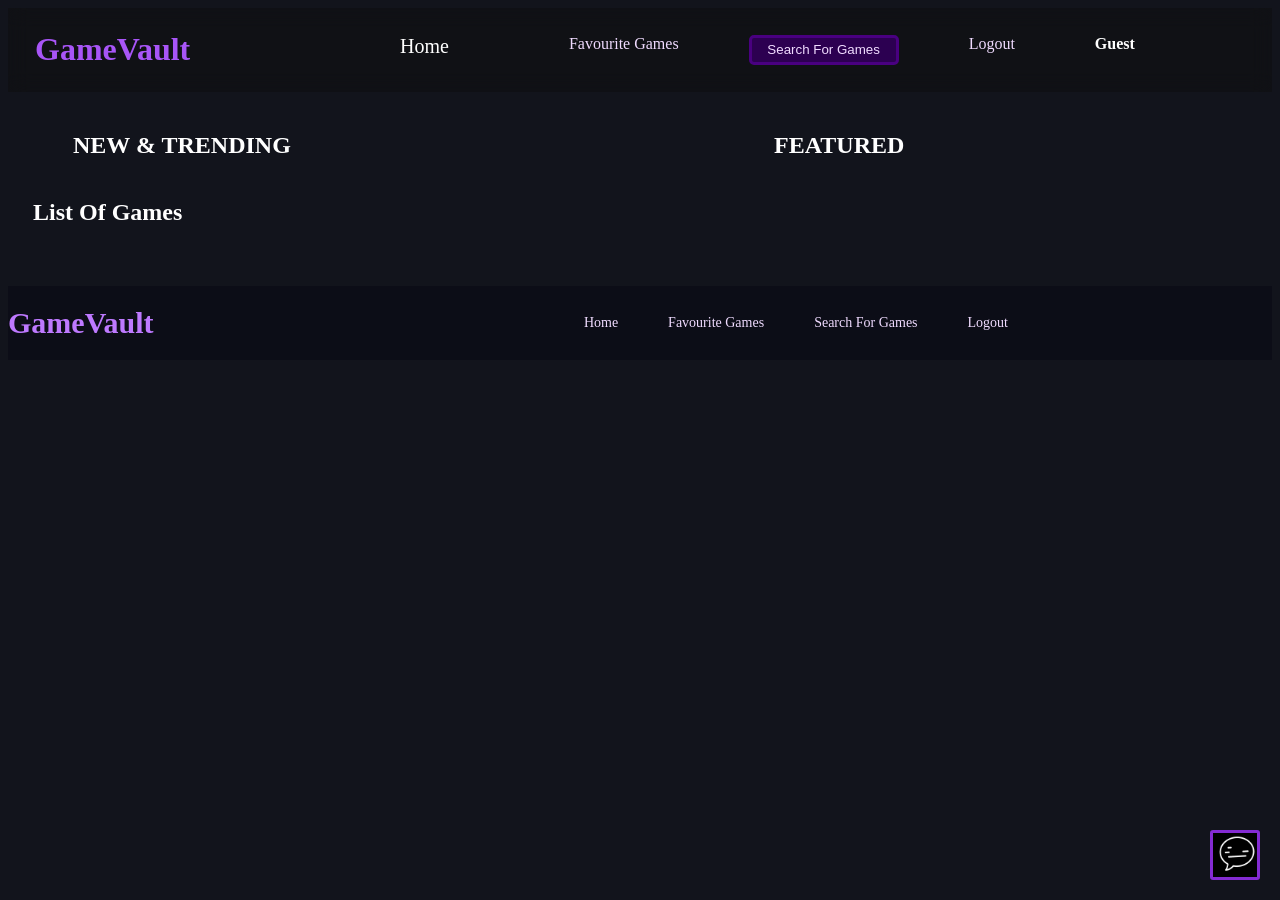
<file: index.html>
<!DOCTYPE html>
<html lang="en">
<head>
    <meta charset="UTF-8">
    <meta name="viewport" content="width=device-width, initial-scale=1.0">
    <title>GameVault</title>
    <link rel="stylesheet" href="css/index.css">
</head>
<body>
    <header>
        <h1>GameVault</h1>
        <ul class="navbar">
            <li><a href="index.html" class="here">Home</a></li>
            <li><a href="favgame_page.html" >Favourite Games</a></li>
            <li><button class="search-btn" onclick="window.location.href='find_page.html'">Search For Games</button></li>
            <li><a href="login_page.html">Logout</a></li>
            <li>
                <div class = "user-info">
                    <span id="username-display">Loading...</span>
                </div>
            </li>
        </ul>
    </header> 

    <div class="top-section">
        <section class="trending-section">
            <h2>NEW & TRENDING</h2>
            <div id="new-games-list-container" class="trending-list"></div>
        </section>

        <section class="featured-section">
            <h2>FEATURED</h2>
            <div id="featured-game-container"></div>
        </section>
    </div>

    <section class="list-games">
        <h2 id="list-title">List Of Games</h2>
        <div id="game-list-container" class="movie-grid"></div>
    </section>

    <button onclick="openChatBot()" class="chatBot-btn">
        <img src="chatboticon.gif" alt="Chatbot Icon" style="width: 38px; height: 38px;">
    </button>

    <footer>
        <div class="footer-content">
            <div class =" footer-name">GameVault</div>
            <div class="footer-links">
                <a href="index.html">Home</a>
                <a href="favgame_page.html">Favourite Games</a>
                <a href="find_page.html">Search For Games</a>
                <a href="login_page.html">Logout</a>
            </div>
        </div>
    </footer>
    <iframe
        id="chatbot"
        src="https://www.chatbase.co/chatbot-iframe/-XcrQquER0ESdqKqp13ms"
        width="100%"
        style="height: 25%; min-height: 500px; display: none; max-width: 20%; position: fixed; bottom: 80px; right: 20px;border-radius: 10px; z-index: 1000; border-color:blueviolet"
        frameborder="1"
        allow="microphone"
    ></iframe>
    <script>
        let flagChatBot = false;
        function openChatBot() {
            let chatbot = document.getElementById("chatbot");
            chatbot.style.display = flagChatBot ? "none" : "block";
            flagChatBot = !flagChatBot;
        }
    </script>
    <script src="script/index.js"></script>
</body>
</html>
</file>
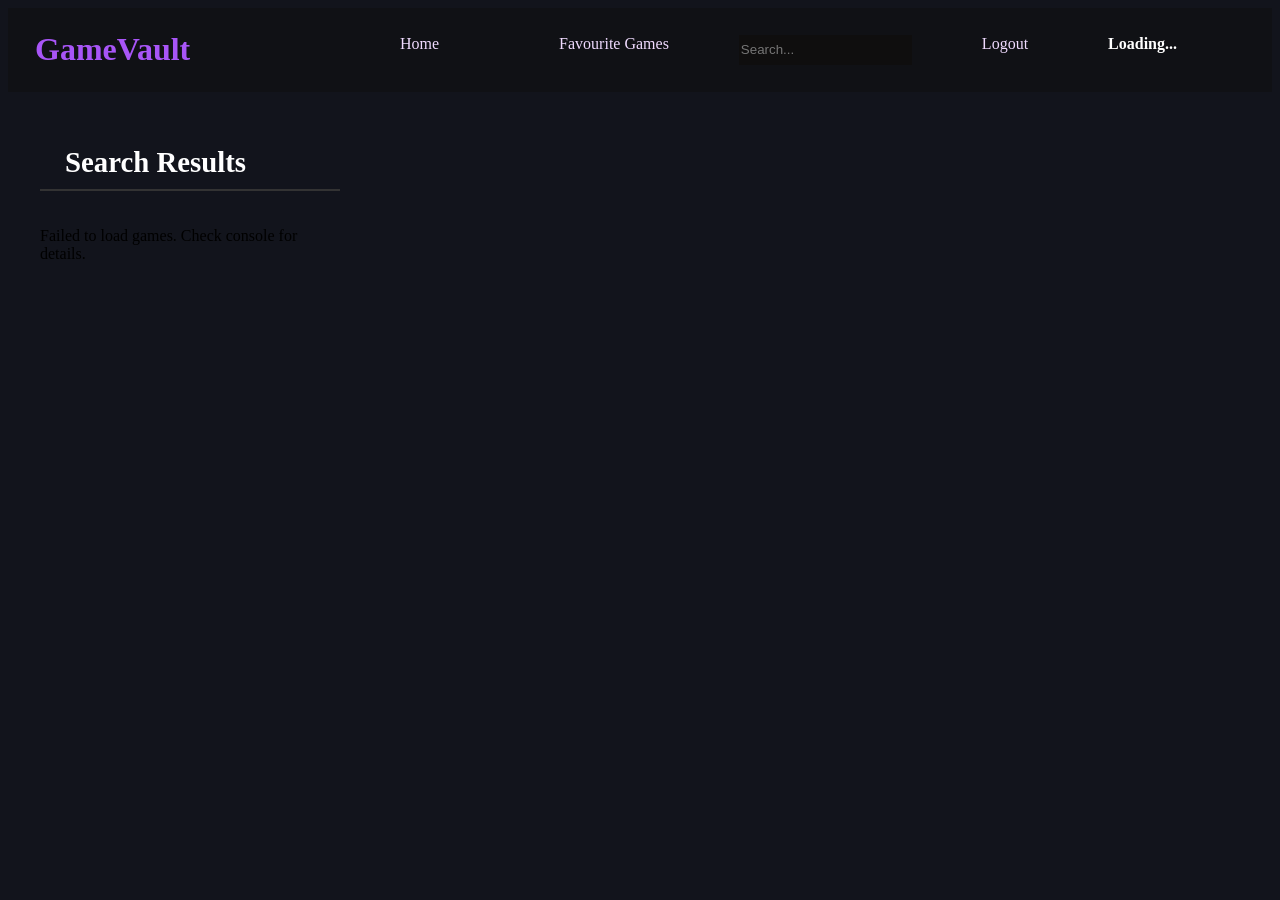
<file: find_page.html>
<!DOCTYPE html>
<html lang="en">
<head>
    <meta charset="UTF-8">
    <meta name="viewport" content="width=device-width, initial-scale=1.0">
    <title>GameVault</title>
    <link rel="stylesheet" href="css/find.css">
    
</head>
<body>
    <header>
        <h1 onclick="window.location.href='index.html'">GameVault</h1>
        <ul class="navbar">
            <li><a href="index.html">Home</a></li>
            <li><a href="favgame_page.html" >Favourite Games</a></li>
            <input class="searchMovies" type="search" placeholder="Search..."></input>
            <li><a href="login_page.html">Logout</a></li>
            <li>
                <div class = "user-info">
                    <span id="username-display">Loading...</span>
                </div>
            </li>
        </ul>
    </header> 

    <div class="results-container">
        <h2>Search Results</h2>
        <div id="results"></div>

    </div>
    <script src="script/find.js"></script>
</body>
</html>
</file>
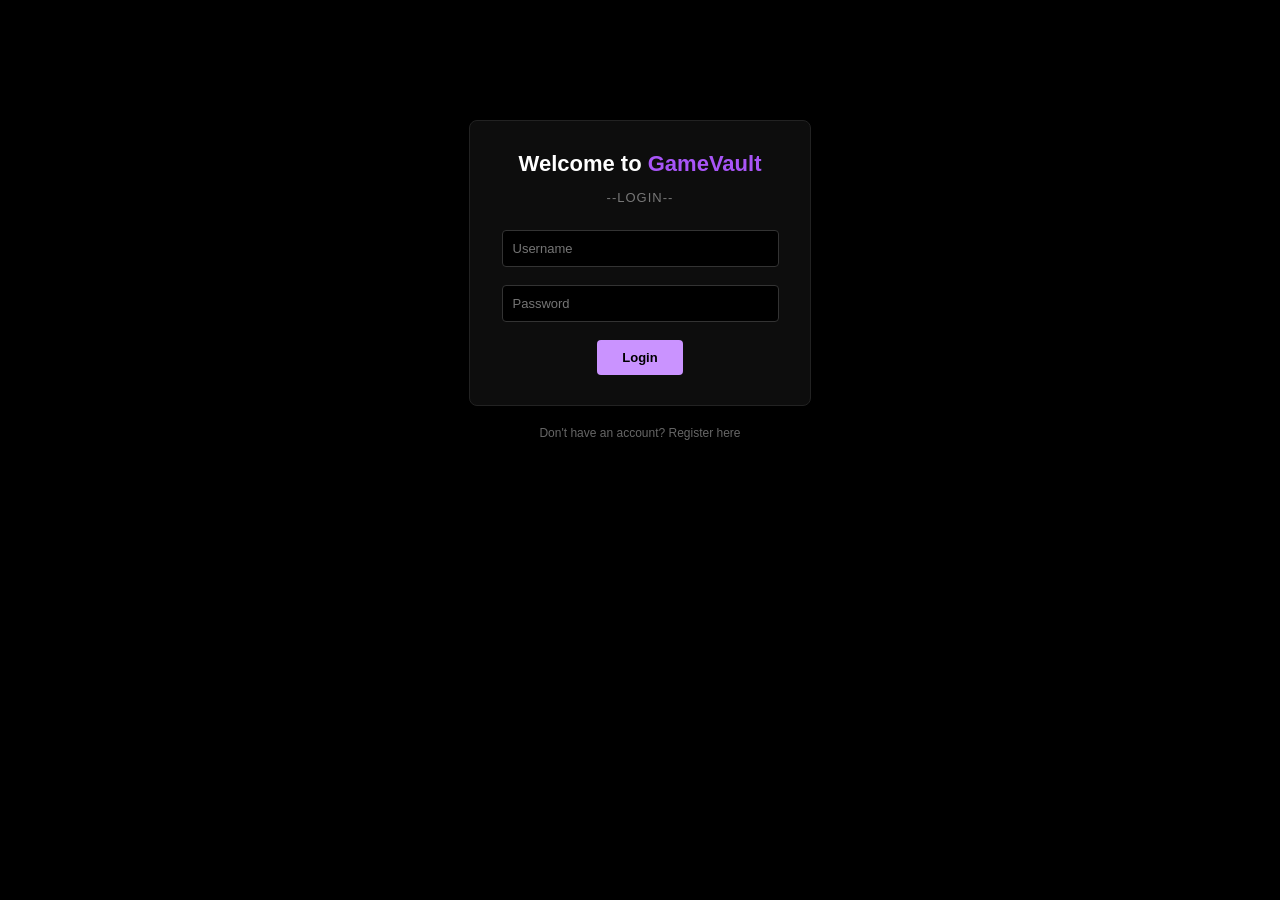
<file: login_page.html>
<!DOCTYPE html>
<html lang="en">
<head>
    <meta charset="UTF-8">
    <meta name="viewport" content="width=device-width, initial-scale=1.0">
    <title>GameVault</title>
    <link rel="stylesheet" href="css/login.css">
    <script src="script/login_script.js"></script>
</head>
<body>
    <div class = "login">
        <h1>Welcome to <span>GameVault</span></h1>
        <p>--LOGIN--</p>
        <input id="username" type="username" placeholder="Username"><br><br>
        <input id="password" type="password" placeholder="Password"><br><br>
        <button onclick="login()">Login</button>
       
    </div>

    <a href="reg_page.html">Don't have an account? Register here</a>  
</body>
</html>
</file>
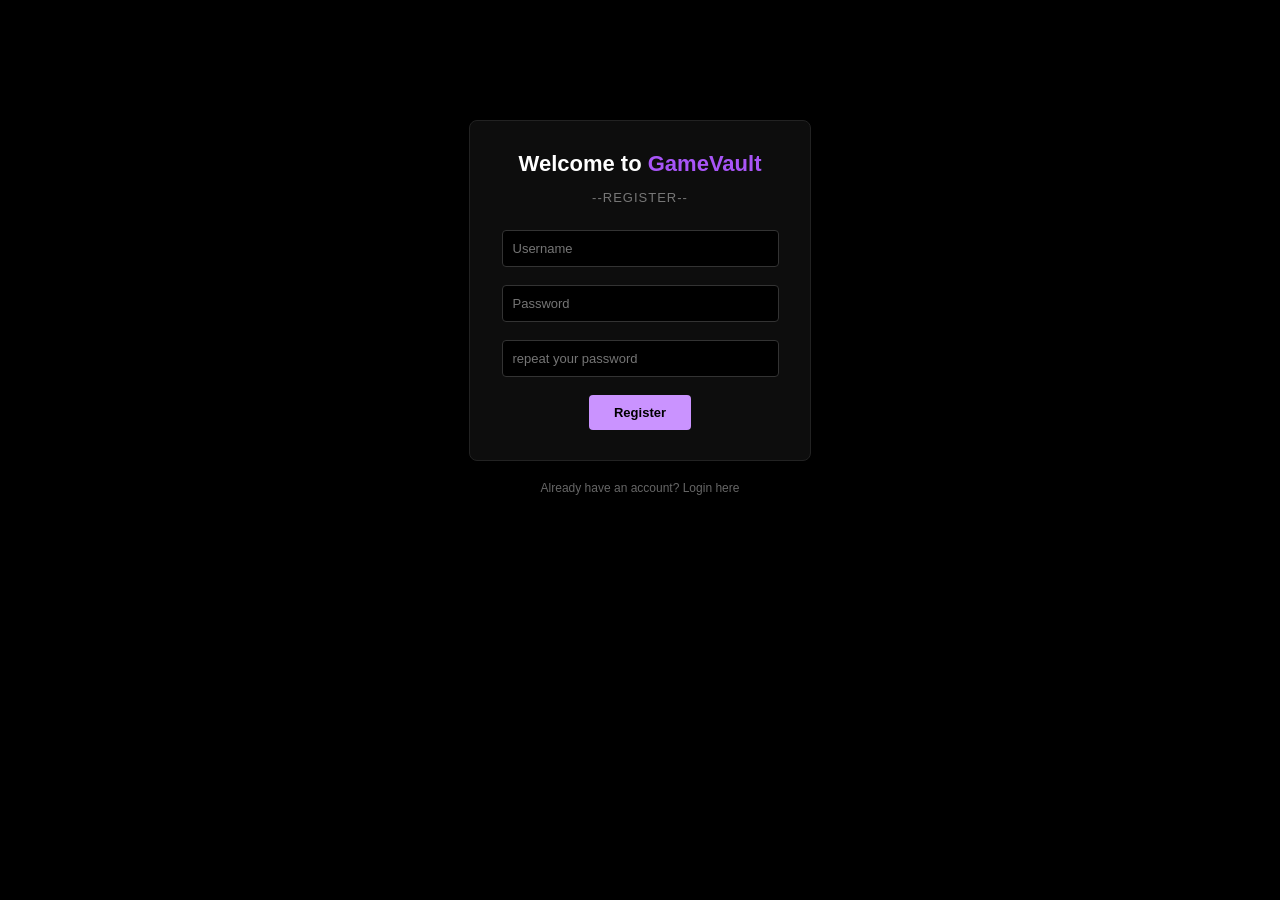
<file: reg_page.html>
<!DOCTYPE html>
<html lang="en">
<head>
    <meta charset="UTF-8">
    <meta name="viewport" content="width=device-width, initial-scale=1.0">
    <title>GameVault</title>
    <link rel="stylesheet" href="css/reg.css">
    <script src="script/reg_script.js"></script>
</head>
<body>
    <div>
        <h1>Welcome to <span>GameVault</span></h1>
        <p>--REGISTER--</p>
        <input id="username" type="username" placeholder="Username"><br><br>
        <input id="password" type="password" placeholder="Password"><br><br>
        <input id="repeat_pass" type = "repeat_pass" placeholder ="repeat your password"><br><br>
        <button onclick="register()">Register</button>
        
    </div>
    <a href="login_page.html">Already have an account? Login here</a>
</body>
</html>
</file>
<file: css/index.css>
body {
    background-color: #12141c;
}

header {
    display: flex;
    align-items: center;
    padding: 2px;
    background-color: #100f0f88;
    column-gap: 20px;
    position: sticky;
    top: 0;
    backdrop-filter: blur(10px);
    z-index: 1000;
}

footer {
    color: #fff;
    position: relative;
    bottom: 0px;
    width: 100%;
    background-color: #0c0d17;
    text-align: center;
    padding: 20px 0;
    z-index: 0;
    align-items: center;
}

footer .footer-content {
    display: flex;
    justify-content: space-between;
    align-items: center;
    max-width: 1000px;
    flex-wrap: wrap;
    gap: 20px;
}

footer .footer-name {
    font-size: 30px;
    font-weight: bold;
    color: #be79ff;
}
footer .footer-links {
    list-style: none;
    display: flex;
    gap: 50px;

}
footer .footer-links a {
    color: #F0DBFF;
    text-decoration: none;
    font-size: 14px;
}
footer .footer-links a:hover {
    color: #FFFFFF;
    text-decoration: none;
    font-size: 14px;
}


.user-info {
    color: #fff;
    font-size: 16px;
    font-weight: bold;
    margin-left: 10px;

}

ul.navbar li a {
    color: #F0DBFF;
    text-decoration: none;
    padding: 50px;
    list-style: none;
    width: 100%;
    white-space: nowrap;
}
ul.navbar li a :hover{
    color: #fff;
    font-size: 30px;
    transition: color 0.3s ease, font-size 0.3s ease;

}
ul.navbar li a.here{
    color: #fff;
    font-size: 20px;
}


.navbar {
    display: flex;
    justify-content: space-between;
    padding: 0px 20px;
    width: 25%;
    list-style: none;
    column-gap: 20px;
}

.search {
    display: flex;
    align-items: center;
    gap: 50px;
    padding: 0px 20px;
    border-radius: 5px;
    background-color: #100f0f88;
}

header h1 {
    color: #A855F7;
    width: 250px;
    align-items: center;
    padding: 0px 25px;
}

h2 {
    color: #fff;
    width: 250px;
    align-items: center;
    padding: 0px 25px;
}

.search-btn {
    width: 150px;
    height: 30px;
    border-radius: 5px;
    border: 3px solid #490080;
    background-color: #2C0051;
    color: #F0DBFF;
    cursor: pointer;
}

.search-btn:hover {
    background-color: #7B3FA0;
    transition: background-color 0.5s ease;
    transform: scale(1.05) ;
}

.movie-grid {
    display: flex;
    flex-wrap: wrap;
    gap: 20px;
    padding: 20px;
}

.movie-card {
    width: 150px;
    cursor: pointer;
    text-align: center;
    color: #fff;
}

.movie-card img {
    width: 100%;
    height: 225px;
    border-radius: 8px;
    object-fit: cover;
    transition: transform 0.2s;
}
movie-card:hover img {
    transform: scale(1.05);
    box-shadow: 0 6px 15px rgba(0, 255, 204, 0.2);
}

.featured-content {
    display: flex;
    gap: 20px;
    padding: 20px;
    color: #fff;
    align-items: center;
    cursor: pointer;
}

.featured-content img {
    width: 180px;
    border-radius: 8px;
}

button.chatBot-btn {
    width: 50px;
    height: 50px;
    border-radius: 3px;
    border: 3px solid #842BD2;
    background-color: #000;
    color: #0000;
    position: fixed;
    bottom: 20px;
    right: 20px;
    object-fit: cover;
    z-index: 1;
}
button.chatBot-btn:hover {
    transform: scale(1.05) ;
}

.top-section {
    display: grid;
    grid-template-columns: 1.4fr 1fr;
    gap: 25px;
    margin: 20px 40px;
}

.trending-list {
    display: flex;
    flex-direction: column;
    gap: 12px;
}

.trending-card {
    display: flex;
    background: #161b22;
    border-radius: 6px;
    overflow: hidden;
    cursor: pointer;
    transition: transform 0.2s, background 0.2s;
}

.trending-card:hover {
    background: #212934;
    transform: translateX(4px);
}

.trending-card img {
    width: 160px;
    height: 95px;
    object-fit: cover;
}

.trending-info {
    padding: 10px 14px;
    flex: 1;
    display: flex;
    flex-direction: column;
    justify-content: space-between;
}

.trending-header {
    display: flex;
    justify-content: space-between;
    align-items: center;
}

.trending-header .title {
    color: #ffffff;
    font-weight: 700;
    font-size: 14px;
}

.trending-header .rating {
    color: #66c0f4;
    font-size: 12px;
    font-weight: 600;
}

.trending-meta {
    font-size: 12px;
    color: #707e8a;
}

.tags {
    display: flex;
    gap: 6px;
    margin: 4px 0;
}

.tag {
    background: #212934;
    color: #8f98a0;
    font-size: 10px;
    padding: 2px 6px;
    border-radius: 3px;
    text-transform: uppercase;
}

.featured-card {
    background: #161b22;
    border-radius: 6px;
    overflow: hidden;
    cursor: pointer;
}

.featured-card img {
    width: 100%;
    height: 294px;
    object-fit: cover;
}
.featured-card .featured-info {
    padding: 15px;
}

.featured-info {
    padding: 15px;
}

.featured-info h3 {
    color: #ffffff;
    font-size: 18px;
}

.movie-card :hover{
    transform: scale(1.05);
    box-shadow: 0 6px 15px rgba(0, 255, 204, 0.2);
}
</file>
<file: css/find.css>
body {
    background-color: #12141c;
}

header {
    display: flex;
    align-items: center;
    padding: 2px;
    background-color: #100f0f88;
    column-gap: 20px;
}
footer {
    position: relative;
    bottom: 0px;
    width: 100%;
    background-color: #0c0d17;
    text-align: center;
    padding: 10px 0;
}
.user-info {
    color: #fff;
    font-size: 16px;
    font-weight: bold;
    margin-left: 10px;

}

ul.navbar li a {
    color: #F0DBFF;
    text-decoration: none;
    padding: 50px;
    list-style: none;
    width: 100%;
    white-space: nowrap;
}
ul.navbar li a.here{
    color: #fff;
    font-size: 20px;
}


.navbar {
    display: flex;
    justify-content: space-between;
    padding: 0px 20px;
    width: 25%;
    list-style: none;
    column-gap: 20px;
}

.search {
    display: flex;
    align-items: center;
    gap: 50px;
    padding: 0px 20px;
    border-radius: 5px;
    background-color: #100f0f88;
}

h1 {
    color: #A855F7;
    width: 250px;
    align-items: center;
    padding: 0px 25px;
}

h2 {
    color: #fff;
    width: 250px;
    align-items: center;
    padding: 0px 25px;
}
input{
    width: 250px;
    height: 30px;
    background-color: #0f0e0e;
    border: 0px ;
    color: #f9f9f9;
}

.results-container {
    padding: 30px;
    max-width: 1200px;
    margin: 0 auto;
}

.results-container h2 {
    margin-bottom: 20px;
    font-size: 1.8rem;
    border-bottom: 2px solid #333;
    padding-bottom: 10px;
}

#results {
    display: grid;
    grid-template-columns: repeat(auto-fill, minmax(240px, 1fr));
    gap: 20px;
}


.game-card {
    background: #1e1e1e;
    border-radius: 8px;
    overflow: hidden;
    box-shadow: 0 4px 10px rgba(0, 0, 0, 0.4);
    transition: transform 0.2s ease, box-shadow 0.2s ease;
}

.game-card:hover {
    transform: translateY(-5px);
    box-shadow: 0 6px 15px rgba(0, 255, 204, 0.2);
}

.game-card img {
    width: 100%;
    height: 140px;
    object-fit: cover;
}

.game-info {
    padding: 15px;
}

.game-info h3 {
    margin: 0 0 10px 0;
    font-size: 1.1rem;
    color: #ffffff;
}

.game-info p {
    margin: 5px 0;
    font-size: 0.9rem;
    color: #aaaaaa;
}
</file>
<file: css/login.css>
body {
    margin: 0;
    background: #000;
    color: #fff;
    font-family: Arial, sans-serif;
    text-align: center;
}

div {
    background: #0d0d0d;
    width: 300px;
    margin: 120px auto 20px;
    padding: 30px 20px;
    border: 1px solid #222;
    border-radius: 8px;
}

h1 {
    font-size: 22px;
    color: #fff;
    margin: 0 0 10px;
}

p {
    font-size: 13px;
    color: #777;
    margin-bottom: 25px;
    letter-spacing: 1px;
}

input {
    width: 85%;
    padding: 10px;
    background: #000;
    border: 1px solid #333;
    border-radius: 4px;
    color: #fff;
    font-size: 13px;
    outline: none;
}

input:focus {
    border-color: #666;
}

button {
    background: #CA93FF;
    color: #000;
    font-weight: bold;
    border: none;
    border-radius: 4px;
    padding: 10px 25px;
    cursor: pointer;
    font-size: 13px;
    transition: 0.2s;
}

button:hover {
    background: #490080;
}

a {
    color: #666;
    font-size: 12px;
    text-decoration: none;
    display: block;
    margin-top: 15px;
}

a:hover {
    color: #DDB7FF;
}

span {
    color: #A855F7;
    font-weight: bold;
}
</file>
<file: css/reg.css>
body {
    margin: 0;
    background: #000;
    color: #fff;
    font-family: Arial, sans-serif;
    text-align: center;
}

div {
    background: #0d0d0d;
    width: 300px;
    margin: 120px auto 20px;
    padding: 30px 20px;
    border: 1px solid #222;
    border-radius: 8px;
}

h1 {
    font-size: 22px;
    color: #fff;
    margin: 0 0 10px;
}

p {
    font-size: 13px;
    color: #777;
    margin-bottom: 25px;
    letter-spacing: 1px;
}

input {
    width: 85%;
    padding: 10px;
    background: #000;
    border: 1px solid #333;
    border-radius: 4px;
    color: #fff;
    font-size: 13px;
    outline: none;
}

input:focus {
    border-color: #666;
}

button {
    background: #CA93FF;
    color: #000;
    font-weight: bold;
    border: none;
    border-radius: 4px;
    padding: 10px 25px;
    cursor: pointer;
    font-size: 13px;
    transition: 0.2s;
}

button:hover {
    background: #490080;
}

a {
    color: #666;
    font-size: 12px;
    text-decoration: none;
    display: block;
    margin-top: 15px;
}

a:hover {
    color: #fff;
}

span {
    color: #A855F7;
    font-weight: bold;
}
</file>
